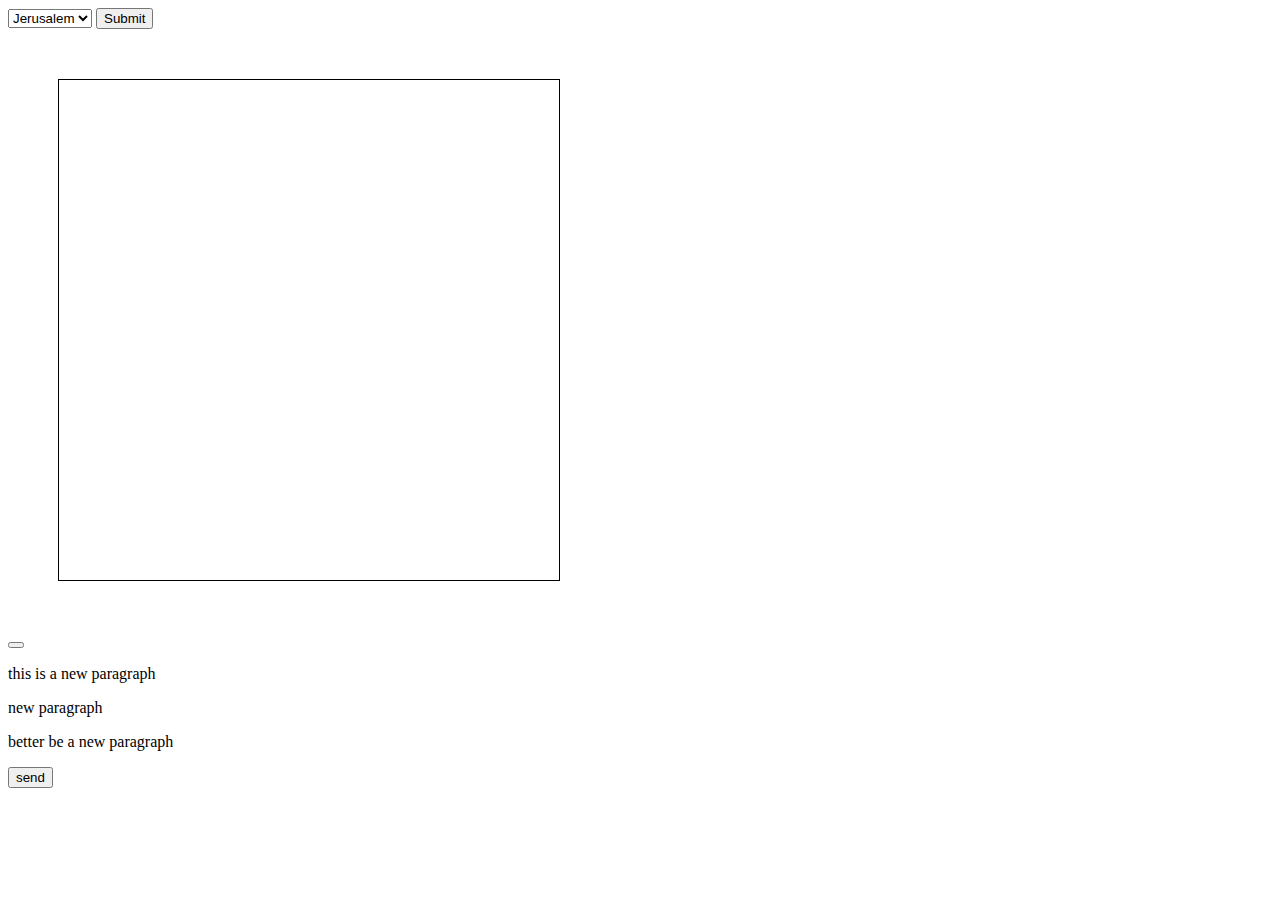
<file: index.html>
<!DOCTYPE html>
<html lang="en">

<head>
    <meta charset="UTF-8">
    <meta name="viewport" content="width=device-width, initial-scale=1.0">
    <meta http-equiv="X-UA-Compatible" content="ie=edge">
    <title>Document</title>
    <link rel="stylesheet" href="style.css">
</head>

<body>
    <select id = "city">
        <option value="Jerusalem">Jerusalem</option>
        <option value="Haifa">Haifa</option>
        <option value="Tel Aviv">Tel Aviv</option>
    </select> 
    <button id="btn">Submit</button>
    <div class="container">
        <div id="temp"></div>
        <div id="name"></div>

    </div>
    <button>  </button>
    <p>this is a new paragraph</p>
    <p>new paragraph</p>
    <p>better be a new paragraph</p>
    <button> send</button>
    <!-- this is a new comment-->


</body>
<script src="main.js"></script>

</html>
</file>
<file: style.css>
.container{
    width: 500px;
    height: 500px;
    border: 1px solid black;
    text-align: center;
    margin: 50px;
}
#temp{
    margin-top: 45%;
}
</file>
